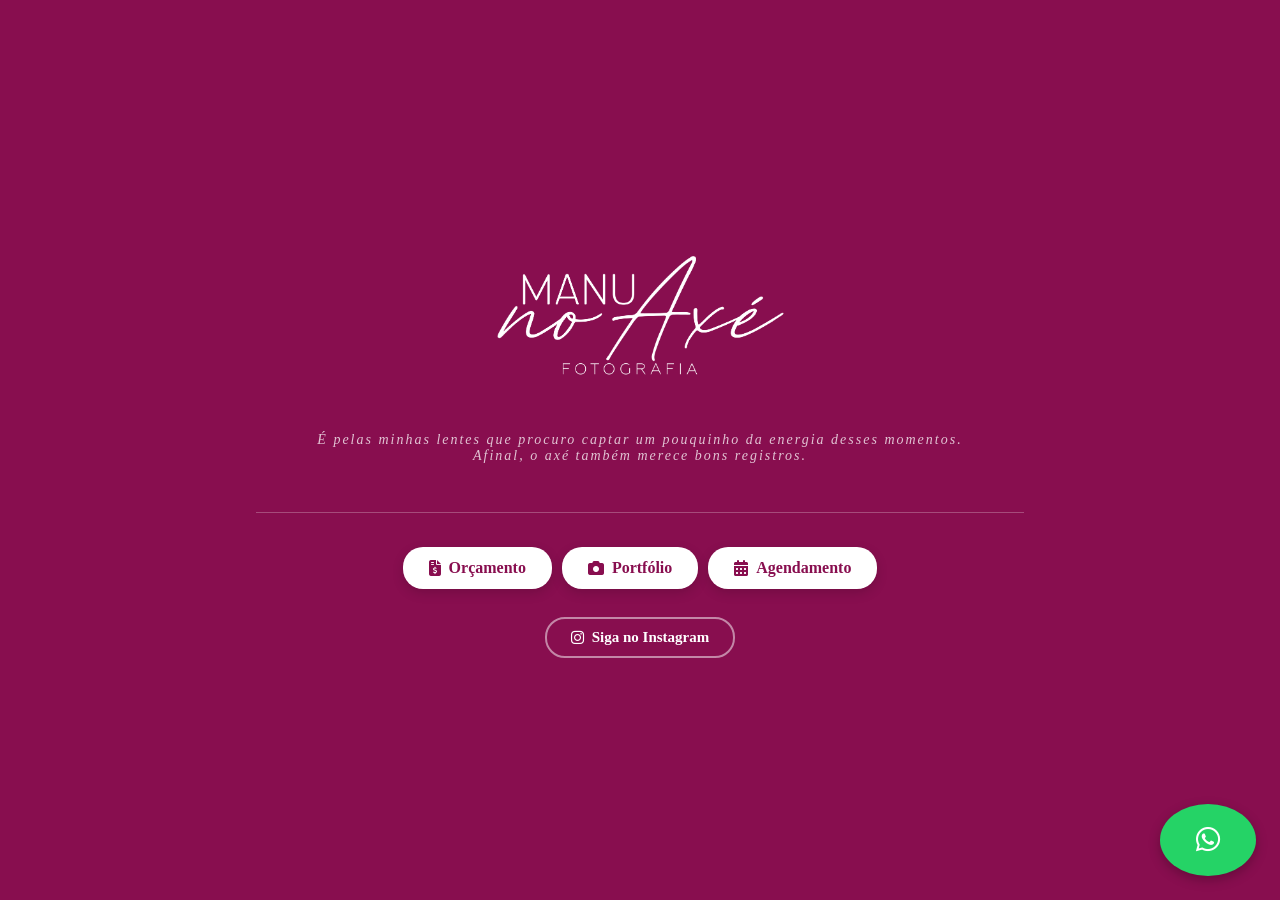
<file: PROJETOS FRONT/index.html>
<!DOCTYPE html>
<html lang="pt-BR">
<head>
    <meta charset="UTF-8">
    <meta name="viewport" content="width=device-width, initial-scale=1.0">

    <!-- Fontes -->
    <link href="https://fonts.googleapis.com/css2?family=Faculty+Glyphic&display=swap" rel="stylesheet">
    <!-- Font Awesome para ícones -->
    <link rel="stylesheet" href="https://cdnjs.cloudflare.com/ajax/libs/font-awesome/6.5.0/css/all.min.css">
    <!-- CSS -->
    <link rel="stylesheet" href="style.css">

    <title>Manu no Axé</title>
</head>

<body>

    <img src="LOGO AXÉ BRANCO.png" width="300" alt="Logo Axé">
<p class="frase">É pelas minhas lentes que procuro captar um
pouquinho da energia desses momentos.<br>
Afinal, o axé também merece bons registros.</p>

    <!-- linha divisória -->
    <hr class="divisoria">

    
    <div class="enquete-opcoes">
        <a href="https://drive.google.com/file/d/11w1cCVVjow1jZrLPrpKk-4dCrk7GmxnE/view?usp=sharing" class="opcao-link" target="_blank">
            <i class="fa-solid fa-file-invoice-dollar"></i> Orçamento
        </a>
        <a href="https://drive.google.com/drive/u/0/folders/1qPWJ1Lq171YMjZynbhKkyalNiru6J5Zw" class="opcao-link" target="_blank">
            <i class="fa-solid fa-camera"></i> Portfólio
        </a>
        <a href="https://forms.gle/VawKKuDGnf2fhjzm6" class="opcao-link" target="_blank">
            <i class="fa-solid fa-calendar-days"></i> Agendamento
        </a>
    </div>

    <!-- Instagram -->
    <a href="https://www.instagram.com/manunoaxe?igsh=MXJlenpiZ3c1MXg3Yw==" class="instagram-link" target="_blank">
        <i class="fa-brands fa-instagram"></i> Siga no Instagram
    </a>

    <!-- Botão WhatsApp fixo -->
    <a href="https://wa.me/message/7SY53FVB5VFIP1" class="wpp-fixo" target="_blank">
        <i class="fa-brands fa-whatsapp"></i>
    </a>

</body>
</html>
</file>
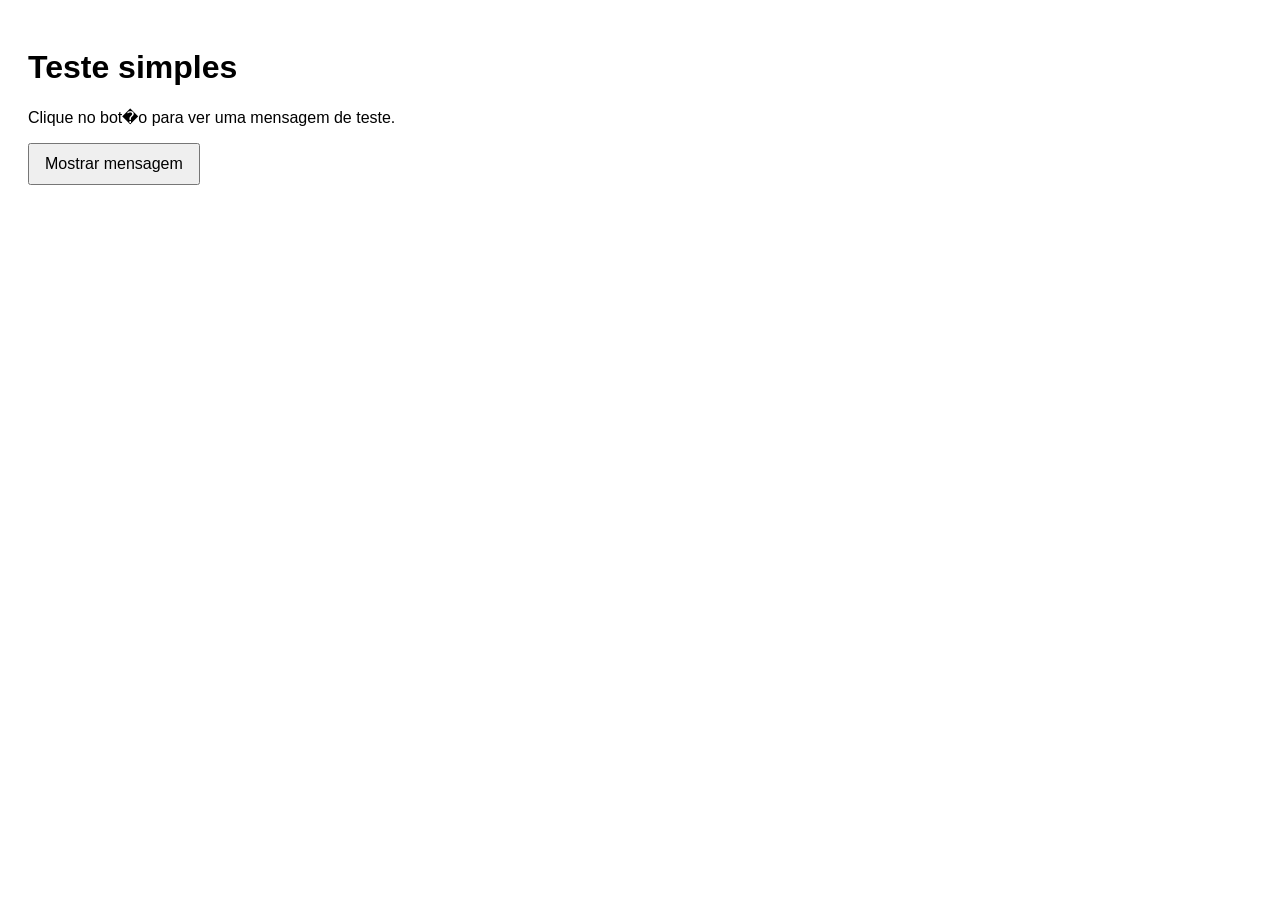
<file: PROJETOS FRONT/teste.html>
<!DOCTYPE html>
<html lang="pt-BR">
<head>
  <meta charset="UTF-8">
  <meta name="viewport" content="width=device-width, initial-scale=1.0">
  <title>Teste Simples</title>
  <style>
    body { font-family: Arial, sans-serif; padding: 20px; }
    button { padding: 10px 15px; font-size: 16px; }
  </style>
</head>
<body>
  <h1>Teste simples</h1>
  <p>Clique no bot�o para ver uma mensagem de teste.</p>
  <button id="btnTeste">Mostrar mensagem</button>
  <script>
    document.getElementById('btnTeste').addEventListener('click', function() {
      alert('Teste realizado com sucesso!');
      console.log('Bot�o de teste foi clicado.');
    });
  </script>
</body>
</html>
</file>
<file: PROJETOS FRONT/style.css>
img {
    border-radius: 10px;
    margin: 20px 0 20px 0;
}

.frase {
    font-size: 14px;
    color: rgba(255, 255, 255, 0.75);
    letter-spacing: 2px;
    font-style: italic;
    margin-bottom: 30px;
}

.titulo-wpp {
    font-family: "Faculty Glyphic", sans-serif;
    text-transform: uppercase;
    color: #ffffff;
    letter-spacing: 3px;
    font-size: 13px;
    opacity: 0.7;
    margin-bottom: 10px;
}

body {
    background-color: #880e4f;
    color: aliceblue;
    font-family: "Trebuchet MS";
    text-align: center;
    min-height: 100vh;
    margin: 0;
    display: flex;
    flex-direction: column;
    justify-content: center;
    align-items: center;
    gap: 8px;
}

a {
    background-color: white;
    font-size: 16px;
    border-radius: 10px;
    padding: 8px 20px;
    display: inline-block;
    text-align: center;
    margin: 10px auto;
    color: #880e4f;
    text-decoration: none;
    font-weight: 600;
    box-shadow: 0 4px 12px rgba(0, 0, 0, 0.15);
    transition: transform 0.1s, box-shadow 0.1s;
}

a:hover {
    transform: scale(1.03);
    box-shadow: 0 6px 16px rgba(0, 0, 0, 0.2);
}

.enquete-opcoes {
    display: flex;
    flex-wrap: wrap;
    justify-content: center;
    gap: 10px;
    margin-top: 6px;
}

.opcao-link {
    background-color: white;
    color: #880e4f;
    font-size: 15px;
    font-weight: 600;
    border-radius: 20px;
    padding: 9px 20px;
    display: inline-flex;
    align-items: center;
    gap: 7px;
    text-decoration: none;
    box-shadow: 0 4px 12px rgba(0, 0, 0, 0.15);
    transition: background 0.2s, transform 0.1s;
}

.opcao-link:hover {
    background-color: #fce4ec;
    transform: scale(1.05);
    color: #880e4f;
}

/* Botão WhatsApp fixo */
.wpp-fixo {
    position: fixed;
    bottom: 24px;
    right: 24px;
    background-color: #25d366;
    color: white;
    border-radius: 50%;
    width: 56px;
    height: 56px;
    display: flex;
    align-items: center;
    justify-content: center;
    font-size: 28px;
    box-shadow: 0 4px 12px rgba(0, 0, 0, 0.25);
    text-decoration: none;
    transition: transform 0.2s;
    margin: 0;
}

.wpp-fixo:hover {
    transform: scale(1.1);
    background-color: #25d366;
}

.divisoria {
    border: none;
    border-top: 1px solid rgba(255, 255, 255, 0.25);
    width: 60%;
    margin: 10px 0;
}

.opcao-link {
    background-color: white;
    color: #880e4f;
    font-size: 16px;
    font-weight: 600;
    border-radius: 20px;
    padding: 12px 26px;
    display: inline-flex;
    align-items: center;
    gap: 8px;
    text-decoration: none;
    box-shadow: 0 4px 12px rgba(0, 0, 0, 0.15);
    transition: background 0.2s, transform 0.1s, color 0.2s;
}

.opcao-link:hover {
    background-color: #880e4f;
    color: white;
    transform: scale(1.05);
}

.instagram-link {
    display: inline-flex;
    align-items: center;
    gap: 8px;
    background: transparent;
    border: 2px solid rgba(255, 255, 255, 0.5);
    color: white;
    border-radius: 20px;
    padding: 10px 24px;
    font-size: 15px;
    font-weight: 600;
    text-decoration: none;
    margin-top: 10px;
    box-shadow: none;
    transition: border-color 0.2s, background 0.2s;
}

.instagram-link:hover {
    border-color: white;
    background-color: rgba(255, 255, 255, 0.1);
    transform: scale(1.03);
    color: white;
}
</file>
